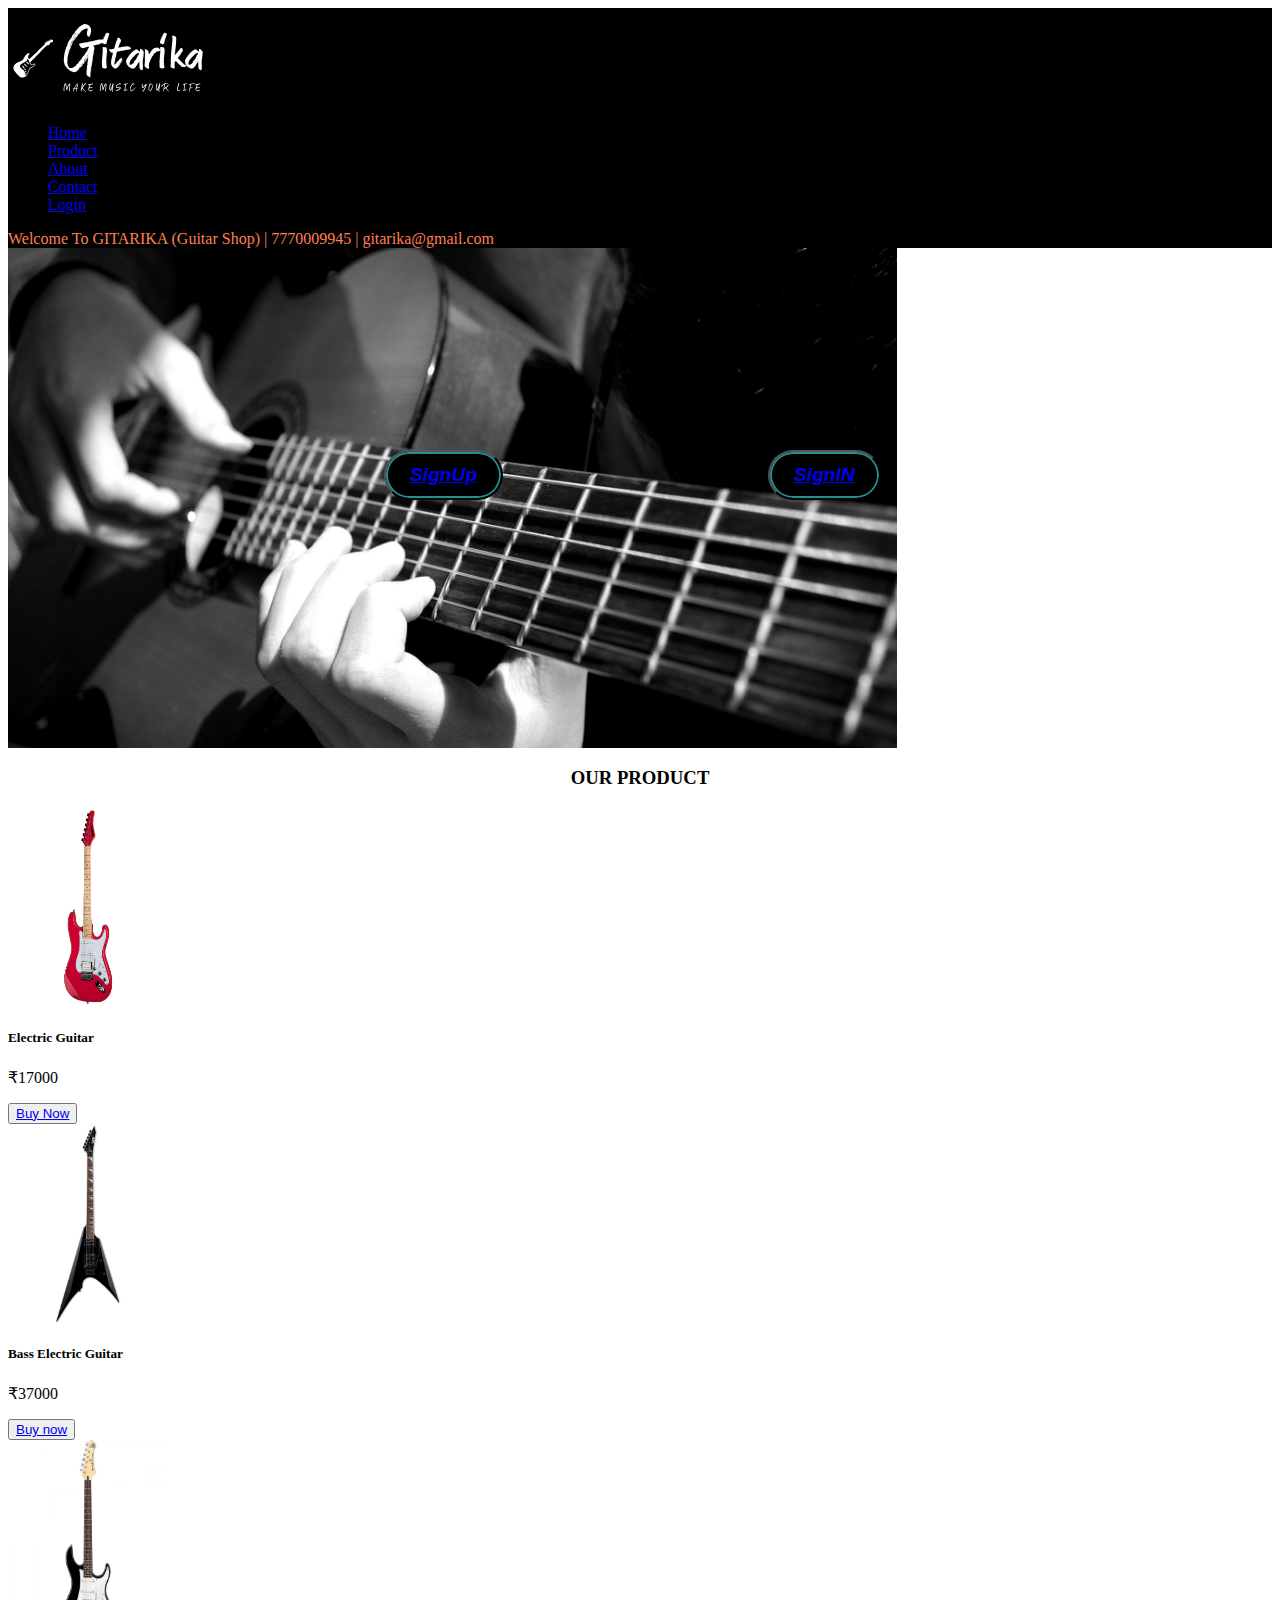
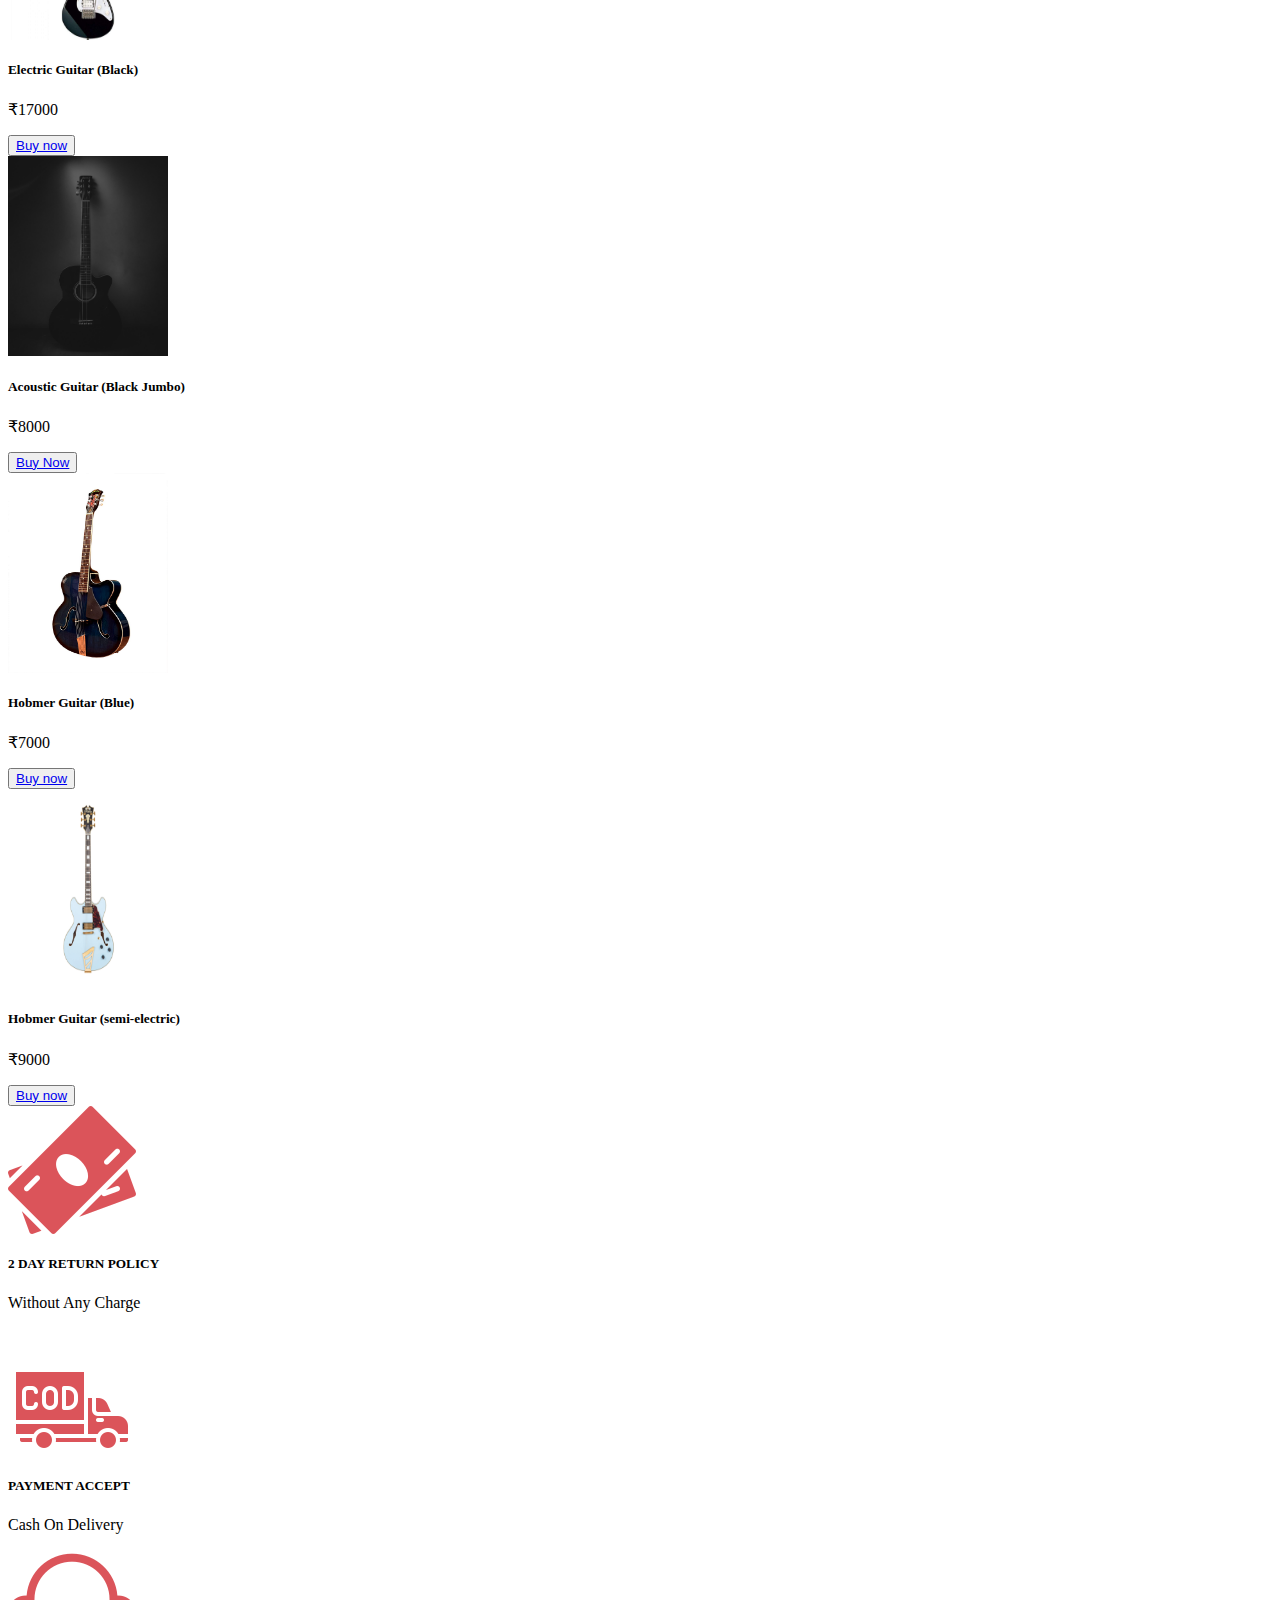
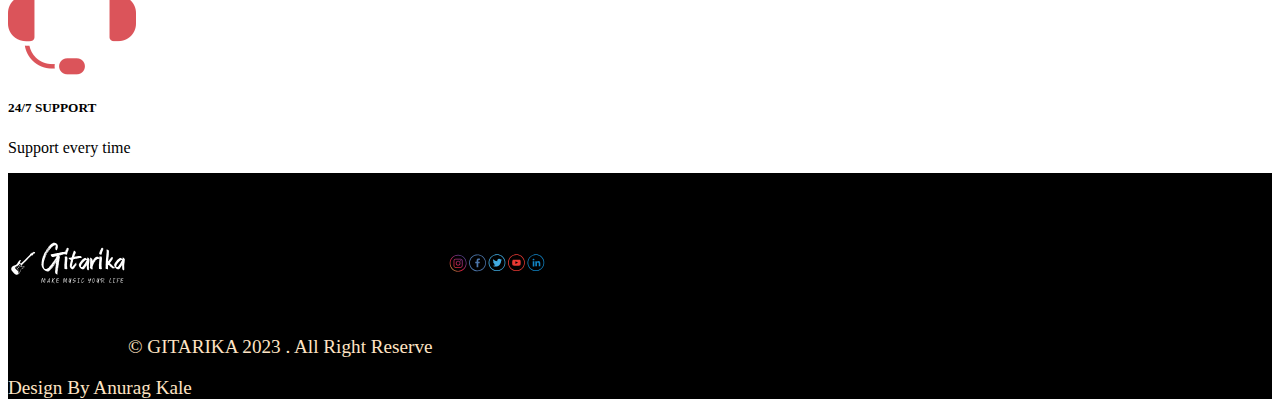
<file: index.html>
<html lang="en">
<head>
    <meta charset="UTF-8">
    <meta http-equiv="X-UA-Compatible" content="IE=edge">
    <meta name="viewport" content="width=device-width, initial-scale=1.0">
  <link rel="stylesheet" href="style.css">
    <link rel="stylesheet"  href="https://cdn.jsdelivr.net/npm/bootstrap@4.6.2/dist/css/bootstrap.min.css" integrity="sha384-xOolHFLEh07PJGoPkLv1IbcEPTNtaed2xpHsD9ESMhqIYd0nLMwNLD69Npy4HI+N" crossorigin="anonymous">
    <title>Gitarika</title>
</head>
<body>
    <header>
<!-- LOGO         -->
    <nav class="navbar navbar-expand-lg ">
        <a class="navbar-brand" href="index.html" >
        <img src="resource/White logo - no background.svg" alt="logo" class="d-inline-block align-top" width="200" height="100" >
</a>

<!-- MAIN nav -->
<ul class="navbar navbar-nav ml-auto">
    <li class="nav-item">
        <a href="index.html" class="nav-link">Home</a>
    </li>
    <li class="nav-item">
        <a href="product.html"  class="nav-link">Product</a>
    </li>
    <li class="nav-item">
        <a href="About.html" class="nav-link">About</a>
    </li>
<li class="nav-item">
        <a href="contact.html" class="nav-link">Contact</a>
    </li>



    <li class="nav-item">
        <a href="login.html" class="nav-link">Login</a>
    </li>
</ul>

    </nav>
    <span class="flicker">
        Welcome To GITARIKA (Guitar Shop) ​| 7770009945 | gitarika@gmail.com
    </span>    
</header>
    
    
    <!-- image slider block -->
    <div id="carouselExampleFade" class="carousel slide carousel-fade" data-ride="carousel">
        <div class="carousel-inner">
          <div class="carousel-item active">
            <img src="resource/g2.jpg" class="d-block w-100" height="500" alt="...">
            <button  type="button" class="btn1"><a href="register.html">SignUp</a></button>
            <button  type="button" class="btn2"><a href="login">SignIN</a></button>
          </div>
        </div>
      </div>
      
      <h3>OUR PRODUCT</h3>
      <!-- card -->
      <div class="container">
      <div class="row row-cols-1 row-cols-md-3">
        <div class="col mb-4">
          <div class="card h-100">
            <img src="resource/electric1.jpg" class="card-img-top rounded-lg " alt="..." height="200" width="160">
            <div class="card-body">
              <h5 class="card-title">Electric Guitar</h5>
              <p class="card-text">&#8377;17000</p>
              <button class="btn btn-light"> <a href="product.html">Buy Now</a></button>
            </div>
          </div>
        </div>
        <div class="col mb-4">
          <div class="card h-100">
            <img src="resource/electric2.jpg" class="card-img-top" alt="..." height="200" width="160">
            <div class="card-body">
              <h5 class="card-title">Bass Electric Guitar</h5>
              <p class="card-text">&#8377;37000</p>
              <button class="btn btn-light"><a href="product.html">Buy now</a></button>
            </div>
          </div>
        </div>
        <div class="col mb-4">
          <div class="card h-100">
            <img src="resource/electric3.jpg" class="card-img-top" alt="..." height="200" width="160">
            <div class="card-body">
              <h5 class="card-title">Electric Guitar (Black)</h5>
              <p class="card-text">&#8377;17000</p>
              <button class="btn btn-light"><a href="product.html">Buy now</a></button>
            </div>
          </div>
        </div>
        
        <div class="col mb-4">
            <div class="card h-100">
              <img src="resource/g1.jpeg" class="card-img-top rounded-lg " alt="..." height="200" width="160">
              <div class="card-body">
                <h5 class="card-title">Acoustic Guitar (Black Jumbo)</h5>
                <p class="card-text">&#8377;8000</p>
                <button class="btn btn-light"> <a href="product.html">Buy Now</a></button>
              </div>
            </div>
          </div>
          <div class="col mb-4">
            <div class="card h-100">
              <img src="resource/Thinag.jpg" class="card-img-top" alt="..." height="200" width="160">
              <div class="card-body">
                <h5 class="card-title">Hobmer Guitar (Blue)</h5>
                <p class="card-text">&#8377;7000</p>
                <button class="btn btn-light"><a href="product.html">Buy now</a></button>
              </div>
            </div>
          </div>
          <div class="col mb-4">
            <div class="card h-100">
              <img src="resource/semielectric1.webp" class="card-img-top" alt="..." height="200" width="160">
              <div class="card-body">
                <h5 class="card-title">Hobmer Guitar (semi-electric)</h5>
                <p class="card-text">&#8377;9000</p>
                <button class="btn btn-light"><a href="product.html">Buy now</a></button>
              </div>
            </div>
          </div>
      </div>
      </div>
      
          
            <div class="card-group w-100  ">
            <div class="card p-4 h-25">
              <img src="resource/cash (1).png" class="card-img-top rounded mx-auto d-block rounded-circle w-25 h-25" alt="..." >
              <div class="card-body">
                <h5 class="card-title text-center">2 DAY RETURN POLICY</h5>
                <p class="card-text text-center">Without Any Charge</p>
            </div>   
              
            </div>
            <div class="card ms-2 p-4 h-25">
              <img src="resource/cod.png" class="card-img-top rounded mx-auto d-block rounded-circle w-25 h-25" alt="...">
              <div class="card-body">
                <h5 class="card-title text-center">PAYMENT ACCEPT</h5>
                <p class="card-text text-center">Cash On Delivery</p>
              </div>
            </div>
            <div class="card p-4 h-25">
              <img src="resource/customer sopport.png" class="card-img-top  rounded mx-auto d-block rounded-circle w-25 h-25" alt="..." >
              <div class="card-body">
                <h5 class="card-title text-center">24/7 SUPPORT</h5>
                <p class="card-text text-center">Support every time</p>
                
              </div>
            </div>
          </div>
        </div>


      </div>
    </div>
    <footer>
      <div class="footer">
        <div class="footer-p"><img src="resource/White logo - no background.svg" class="footer-img" alt=""><span >&#169; GITARIKA 2023 . All Right Reserve</span>
         <a href="index.html"> <img src="resource/Social Media.svg" class="social-logo float-right" alt="">
         </a><p>Design By Anurag Kale</p></div>
        


      </div>

    </footer>
</body>
</html>
</file>
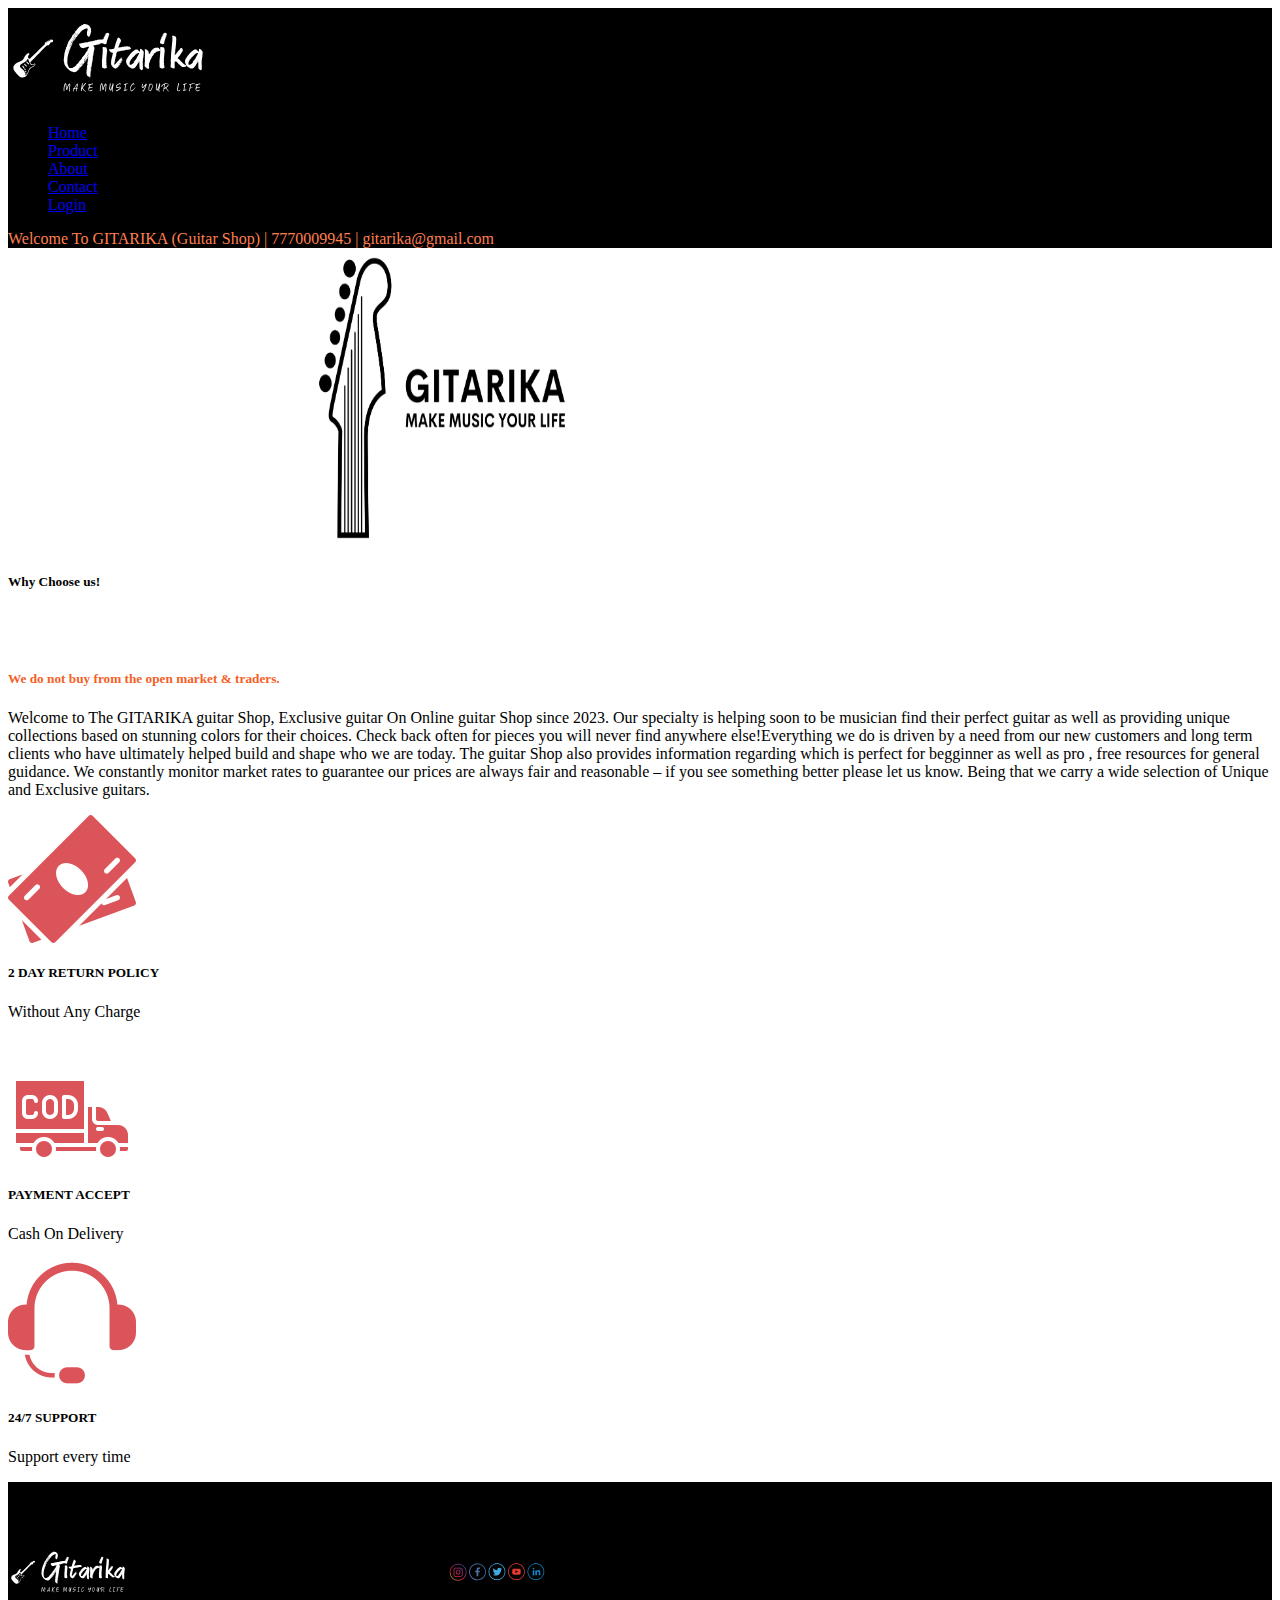
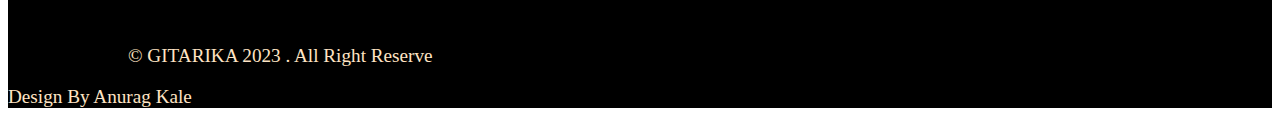
<file: About.html>
<html lang="en">
<head>
    <meta charset="UTF-8">
    <meta http-equiv="X-UA-Compatible" content="IE=edge">
    <meta name="viewport" content="width=device-width, initial-scale=1.0">
    <link rel="stylesheet"  href="https://cdn.jsdelivr.net/npm/bootstrap@4.6.2/dist/css/bootstrap.min.css" integrity="sha384-xOolHFLEh07PJGoPkLv1IbcEPTNtaed2xpHsD9ESMhqIYd0nLMwNLD69Npy4HI+N" crossorigin="anonymous">
    <link rel="stylesheet" href="style.css">
    <link rel="stylesheet" href="aboutcss.css">
    <title>About Us</title>
</head>
<body>
    <header>
        <!-- LOGO         -->
            <nav class="navbar navbar-expand-lg ">
                <a class="navbar-brand" href="index.html" >
                <img src="resource/White logo - no background.svg" alt="logo" class="d-inline-block align-top" width="200" height="100" >
        </a>
        
        <!-- MAIN nav -->
        <ul class="navbar navbar-nav ml-auto">
            <li class="nav-item">
                <a href="index.html" class="nav-link">Home</a>
            </li>
            <li class="nav-item">
                <a href="index.htm"  class="nav-link">Product</a>
            </li>
            <li class="nav-item">
                <a href="About.html" class="nav-link">About</a>
            </li>
        <li class="nav-item">
                <a href="contact.html" class="nav-link">Contact</a>
            </li>
        
        
        
            <li class="nav-item">
                <a href="login.html" class="nav-link">Login</a>
            </li>
        </ul>
        
            </nav>
            <span class="flicker">
                Welcome To GITARIKA (Guitar Shop) ​| 7770009945 | gitarika@gmail.com
            </span>    
        </header>
        <div class="container">
            <div class="media">
                <video src=""></video>
                <img src="resource/Black logo - no background.png " class="align-self-center mr-3" height="300" width="260" alt="...">
                <div class="media-body">
                  <h5 class="mt-0"><strong> Why Choose us! </strong>
                    </h5><br><br>
                    <h5 class="desc font-italic">We do not buy from the open market & traders.</h5>
                  <p class="font-weight-bold">Welcome to The GITARIKA guitar Shop, Exclusive guitar On Online guitar Shop since 2023. Our specialty is helping soon to be musician find their perfect guitar as well as providing unique collections based on stunning colors for their choices. Check back often for pieces you will never find anywhere else!Everything we do is driven by a need from our new customers and long term clients who have ultimately helped build and shape who we are today. The guitar Shop also provides information regarding which is perfect for begginner as well as pro , free resources for general guidance. We constantly monitor market rates to guarantee our prices are always fair and reasonable – if you see something better please let us know. Being that we carry a wide selection of Unique and Exclusive guitars.</p>
                 
                </div>
              </div>

        </div>

        <div class="card-group w-100  ">
            <div class="card p-4 h-25">
              <img src="resource/cash (1).png" class="card-img-top rounded mx-auto d-block rounded-circle w-25 h-25" alt="..." >
              <div class="card-body">
                <h5 class="card-title text-center">2 DAY RETURN POLICY</h5>
                <p class="card-text text-center">Without Any Charge</p>
            </div>   
              
            </div>
            <div class="card ms-2 p-4 h-25">
              <img src="resource/cod.png" class="card-img-top rounded mx-auto d-block rounded-circle w-25 h-25" alt="...">
              <div class="card-body">
                <h5 class="card-title text-center">PAYMENT ACCEPT</h5>
                <p class="card-text text-center">Cash On Delivery</p>
              </div>
            </div>
            <div class="card p-4 h-25">
              <img src="resource/customer sopport.png" class="card-img-top  rounded mx-auto d-block rounded-circle w-25 h-25" alt="..." >
              <div class="card-body">
                <h5 class="card-title text-center">24/7 SUPPORT</h5>
                <p class="card-text text-center">Support every time</p>
                
              </div>
            </div>
          </div>
        </div>


      </div>
    </div>
    <footer>
      <div class="footer">
        <div class="footer-p"><img src="resource/White logo - no background.svg" class="footer-img" alt=""><span >&#169; GITARIKA 2023 . All Right Reserve</span>
         <a href="index.html"> <img src="resource/Social Media.svg" class="social-logo float-right" alt="">
         </a><p>Design By Anurag Kale</p></div>
        


      </div>

    </footer>
</body>
</html>
</file>
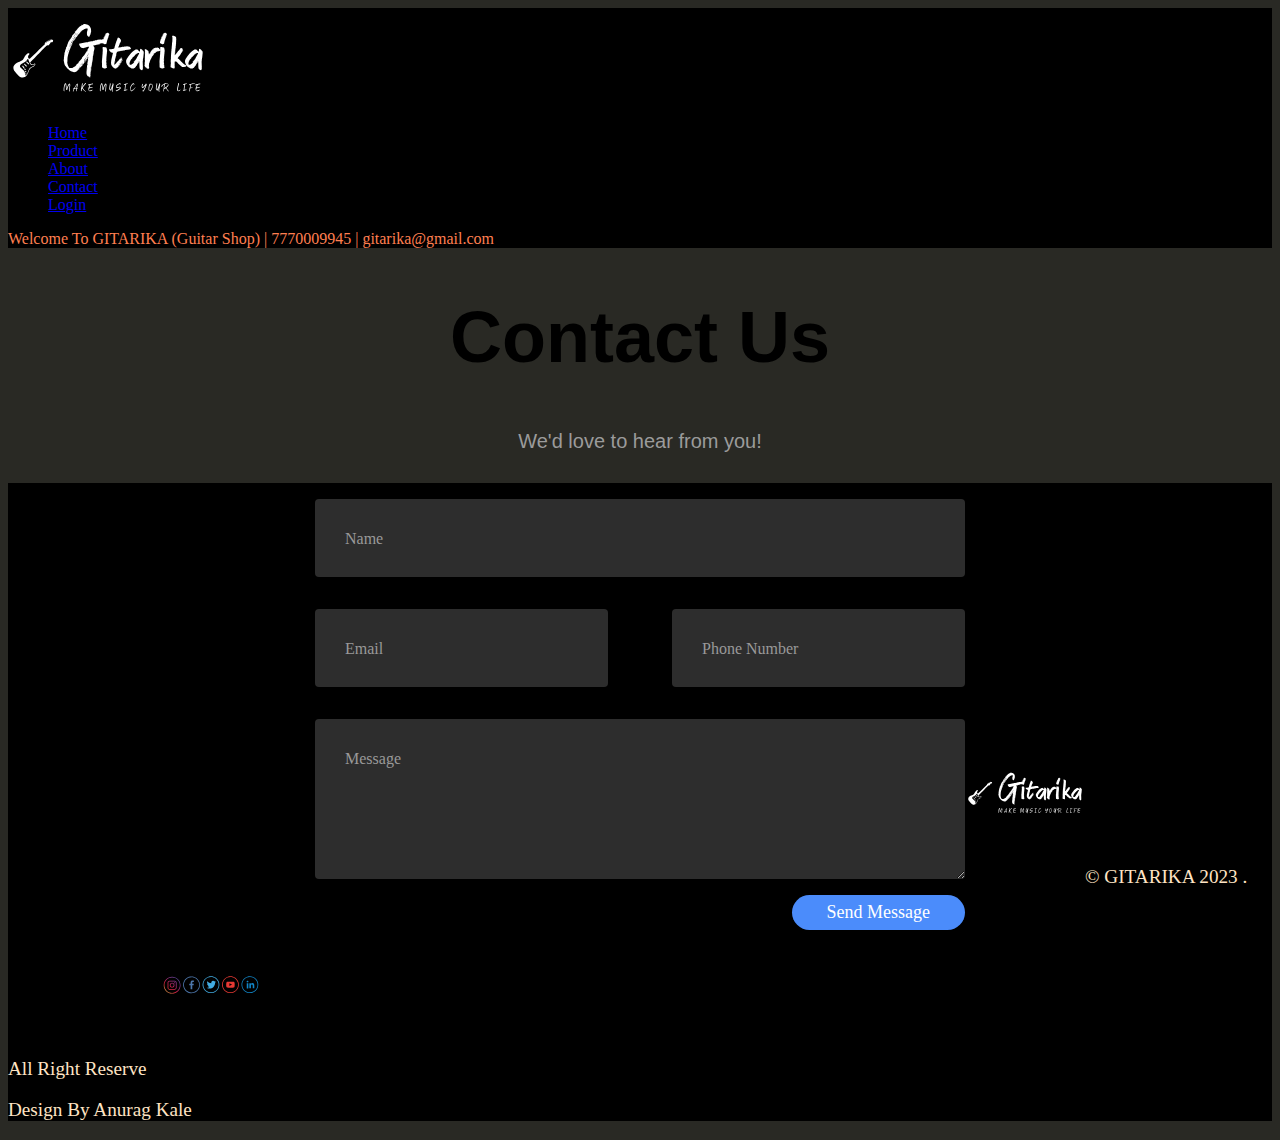
<file: contact.html>
<html lang="en">
<head>
    <meta charset="UTF-8">
    <meta http-equiv="X-UA-Compatible" content="IE=edge">
    <meta name="viewport" content="width=device-width, initial-scale=1.0">
    <link rel="stylesheet" href="contact.css">
    <link rel="stylesheet" href="style.css">
    <link rel="stylesheet"  href="https://cdn.jsdelivr.net/npm/bootstrap@4.6.2/dist/css/bootstrap.min.css" integrity="sha384-xOolHFLEh07PJGoPkLv1IbcEPTNtaed2xpHsD9ESMhqIYd0nLMwNLD69Npy4HI+N" crossorigin="anonymous">
    <title>Contact Us</title>
</head>
<body>
    <header>
        <!-- LOGO         -->
            <nav class="navbar navbar-expand-lg ">
                <a class="navbar-brand" href="index.html" >
                <img src="resource/White logo - no background.svg" alt="logo" class="d-inline-block align-top" width="200" height="100" >
        </a>
        
        <!-- MAIN nav -->
<ul class="navbar navbar-nav ml-auto">
    <li class="nav-item">
        <a href="index.html" class="nav-link">Home</a>
    </li>
    <li class="nav-item">
        <a href="product.html"  class="nav-link">Product</a>
    </li>
    <li class="nav-item">
        <a href="About.html" class="nav-link">About</a>
    </li>
<li class="nav-item">
        <a href="contact.html" class="nav-link">Contact</a>
    </li>



    <li class="nav-item">
        <a href="login.html" class="nav-link">Login</a>
    </li>
</ul>

    </nav>
    <span class="flicker">
        Welcome To GITARIKA (Guitar Shop) ​| 7770009945 | gitarika@gmail.com
    </span>    
</header>


    <div class="container">
      <div>

      </div>
        <div>
        <div class="row">
                <h1>Contact Us</h1>
        </div>
        <div class="row">
                <h4 style="text-align:center">We'd love to hear from you!</h4>
        </div>
        <div class="row input-container">
                <div class="col-xs-12">
                    <div class="styled-input wide">
                        <input type="text" required />
                        <label>Name</label> 
                    </div>
                </div>
                <div class="col-md-6 col-sm-12">
                    <div class="styled-input">
                        <input type="text" required />
                        <label>Email</label> 
                    </div>
                </div>
                <div class="col-md-6 col-sm-12">
                    <div class="styled-input" style="float:right;">
                        <input type="text" required />
                        <label>Phone Number</label> 
                    </div>
                </div>
                <div class="col-xs-12">
                    <div class="styled-input wide">
                        <textarea required></textarea>
                        <label>Message</label>
                    </div>
                </div>
                <div class="col-xs-12">
                    <div class="btn-lrg submit-btn">Send Message</div>
                </div>
        </div>
    </div>
</div>
    <footer>
        <div class="footer">
          <div class="footer-p"><img src="resource/White logo - no background.svg" class="footer-img" alt=""><span >&#169; GITARIKA 2023 . All Right Reserve</span>
           <a href="index.html"> <img src="resource/Social Media.svg" class="social-logo float-right" alt="">
           </a><p>Design By Anurag Kale</p></div>
          
  
  
        </div>
  
      </footer>
</body>
</html>
</file>
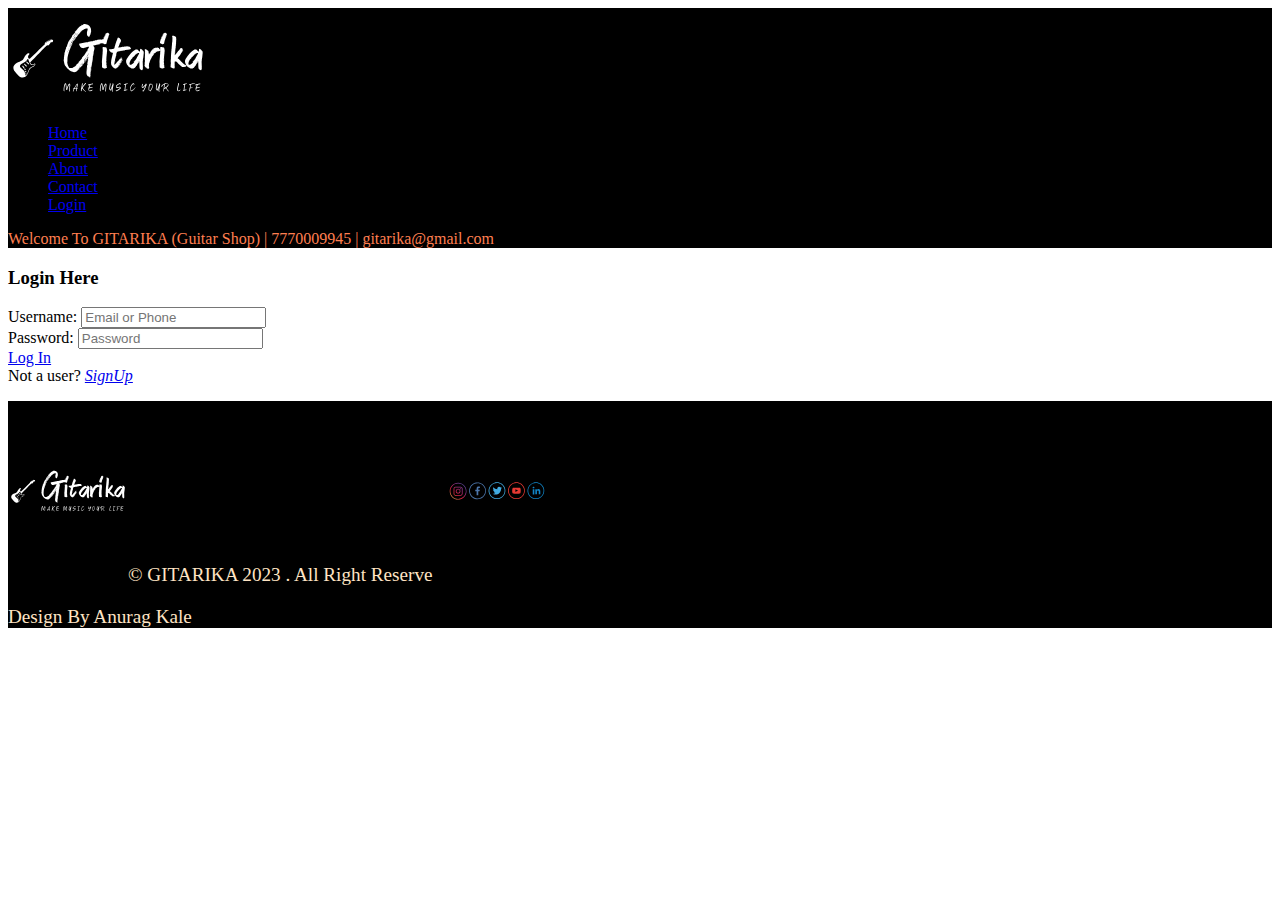
<file: login.html>
<html lang="en">
<head>
    <meta charset="UTF-8">
    <meta http-equiv="X-UA-Compatible" content="IE=edge">
    <meta name="viewport" content="width=device-width, initial-scale=1.0">
    
    <link rel="stylesheet"  href="https://cdn.jsdelivr.net/npm/bootstrap@4.6.2/dist/css/bootstrap.min.css" integrity="sha384-xOolHFLEh07PJGoPkLv1IbcEPTNtaed2xpHsD9ESMhqIYd0nLMwNLD69Npy4HI+N" crossorigin="anonymous">
    <link rel="stylesheet" href="login.css">
    <title>GITARIKA</title>
</head>
<body>
    <header>
        <!-- LOGO         -->
            <nav class="navbar navbar-expand-lg ">
                <a class="navbar-brand" href="index.html" >
                <img src="resource/White logo - no background.svg" alt="logo" class="d-inline-block align-top" width="200" height="100" >
        </a>
        
        <!-- MAIN nav -->
        <ul class="navbar navbar-nav ml-auto">
            <li class="nav-item">
                <a href="index.html" class="nav-link">Home</a>
            </li>
            <li class="nav-item">
                <a href="product.html"  class="nav-link">Product</a>
            </li>
            <li class="nav-item">
                <a href="About.html" class="nav-link">About</a>
            </li>
        <li class="nav-item">
                <a href="contact.html" class="nav-link">Contact</a>
            </li>
        
        
        
            <li class="nav-item">
                <a href="login.html" class="nav-link">Login</a>
            </li>
        </ul>
        
         
        </nav>  
         
        <span class="flicker">
            Welcome To GITARIKA (Guitar Shop) ​| 7770009945 | gitarika@gmail.com
        </span>  
        </header>
<!-- header end -->
<!-- login form -->

<div class="container ">
    <form class="text-center">
    <h3 class="p-2 mb-4">Login Here</h3>

    <label for="username">Username:</label>
    <input type="text" class="p-2 mb-4" placeholder="Email or Phone" id="username">
<br>
    <label for="password">Password:</label>
    <input type="password" class="p-2 mb-4" placeholder="Password" id="password">
    <br>

    <a class="btn btn-primary" href="product.html" role="button">Log In</a>
 <br>
    <span> Not a user? <em><a href="register.html" >SignUp</a></em> 
    </span>
    </div>

<!-- footer start -->
<footer >
    <div class="footer">
      <div class="footer-p"><img src="resource/White logo - no background.svg" class="footer-img " alt=""><span >&#169; GITARIKA 2023 . All Right Reserve</span>
       <a href="index.html"> <img src="resource/Social Media.svg" class="social-logo float-right " alt="">
       </a><p>Design By Anurag Kale</p></div>
      


    </div>

  </footer>
  <!-- footer end -->




</body>
</html>
</file>
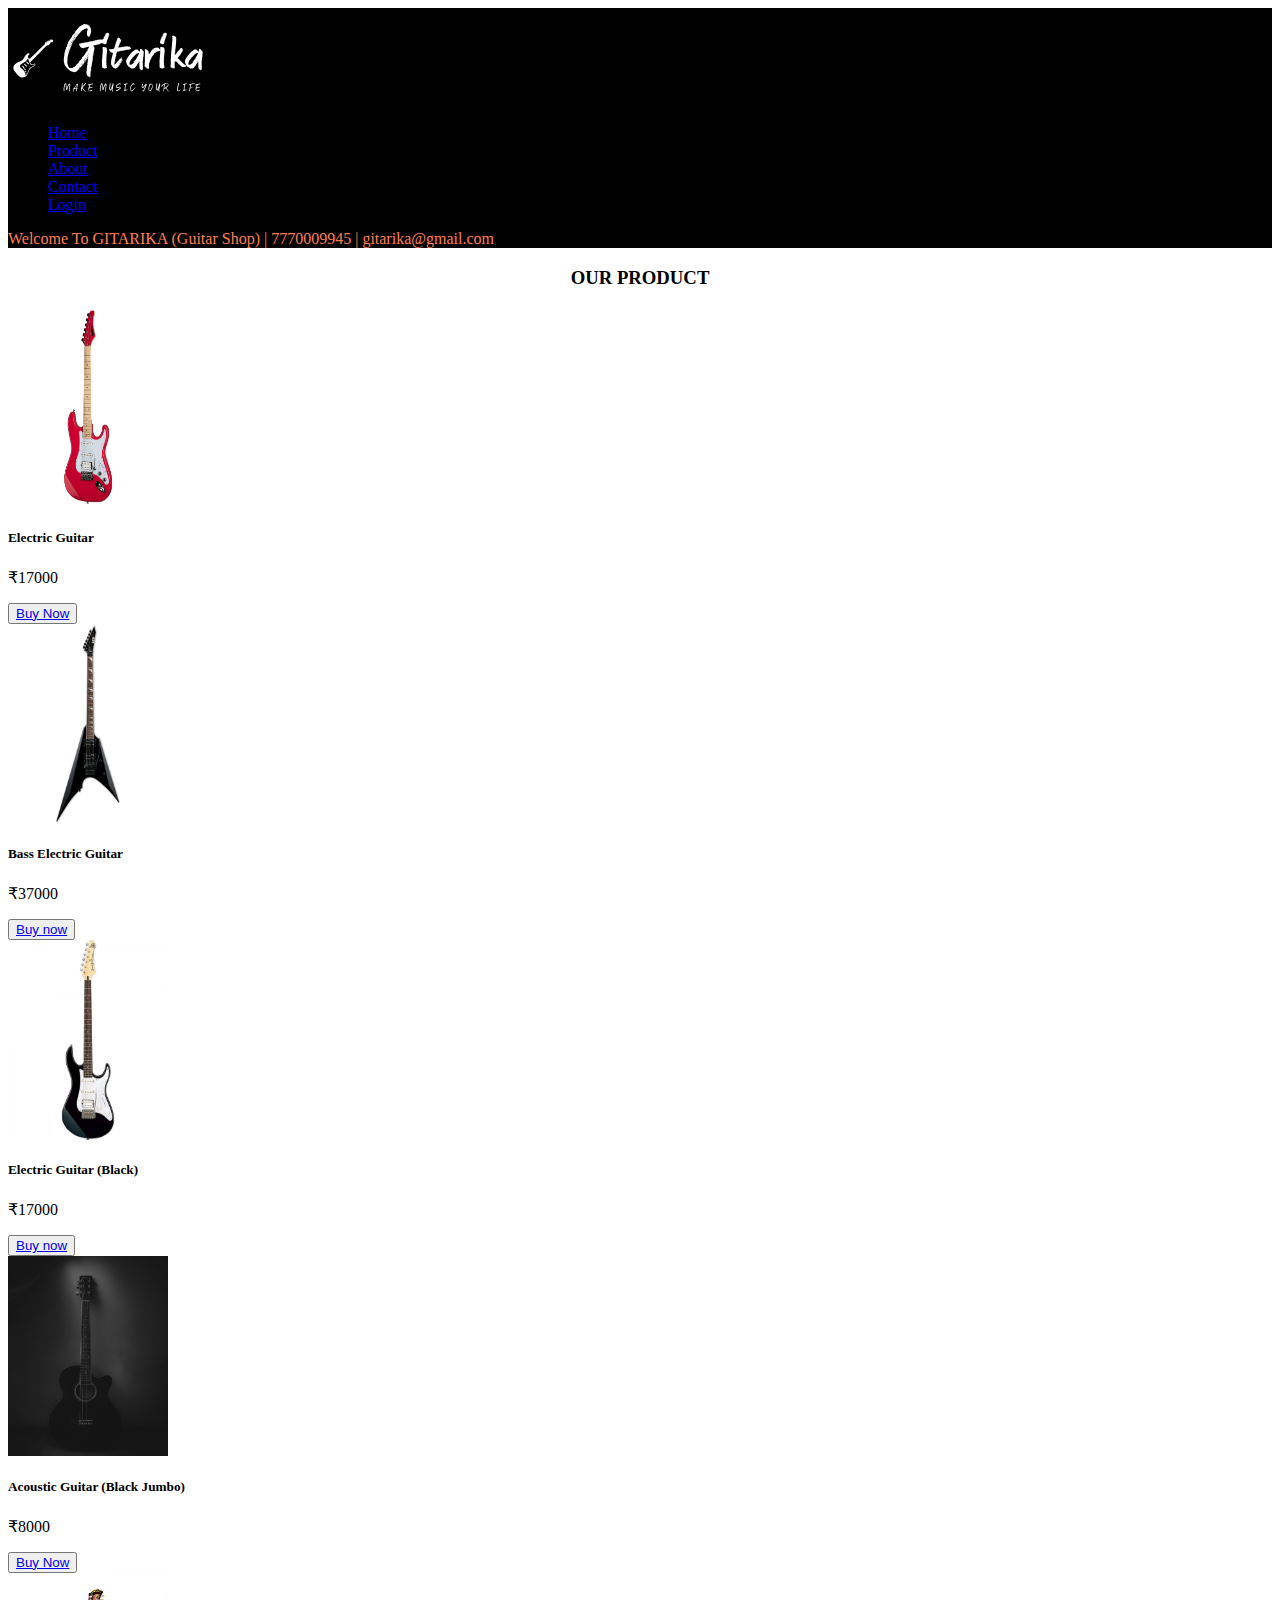
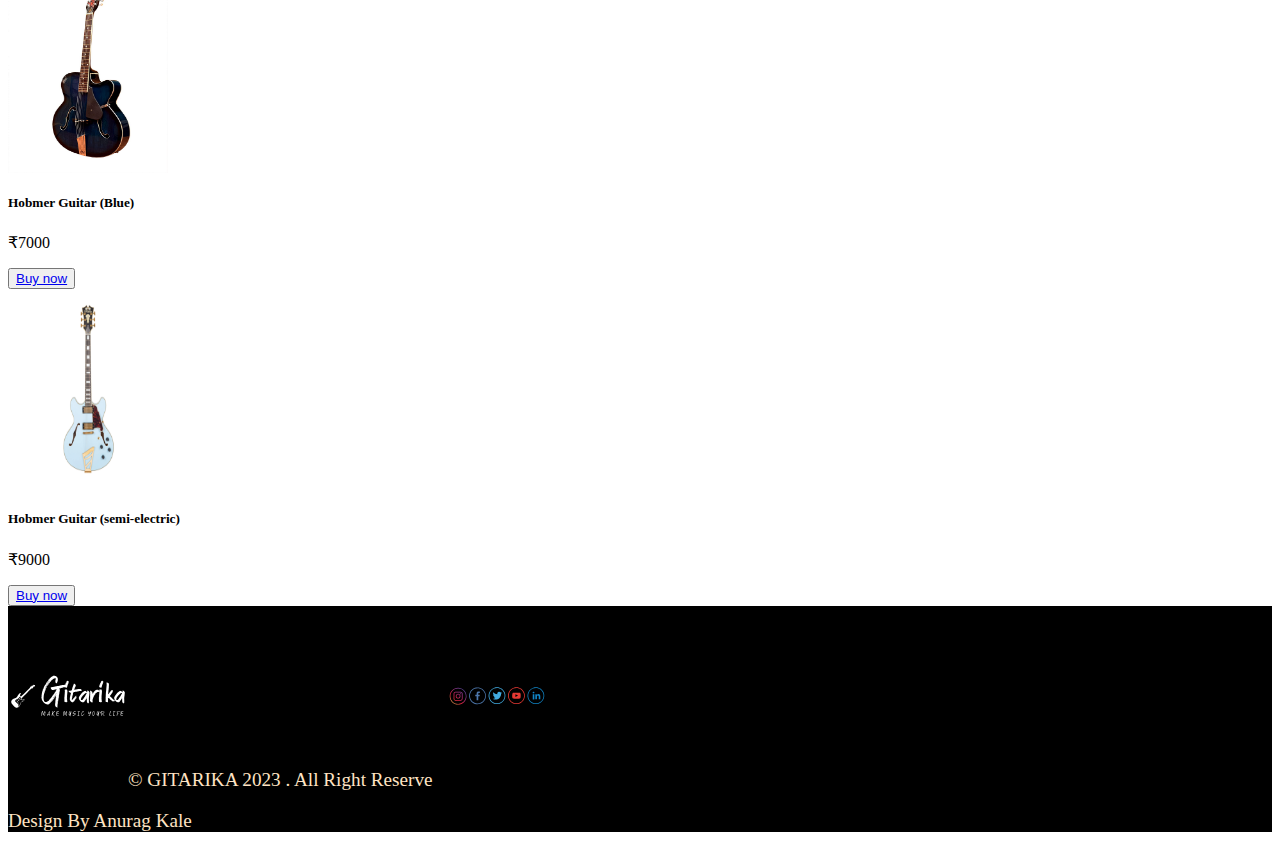
<file: product.html>
<html lang="en">
<head>
    <meta charset="UTF-8">
    <meta http-equiv="X-UA-Compatible" content="IE=edge">
    <meta name="viewport" content="width=device-width, initial-scale=1.0">
    <title>Product</title>
    <link rel="stylesheet" href="style.css">
    <link rel="stylesheet"  href="https://cdn.jsdelivr.net/npm/bootstrap@4.6.2/dist/css/bootstrap.min.css" integrity="sha384-xOolHFLEh07PJGoPkLv1IbcEPTNtaed2xpHsD9ESMhqIYd0nLMwNLD69Npy4HI+N" crossorigin="anonymous">
</head>
<body>
    <header>
        <!-- LOGO         -->
            <nav class="navbar navbar-expand-lg ">
                <a class="navbar-brand" href="index.html" >
                <img src="resource/White logo - no background.svg" alt="logo" class="d-inline-block align-top" width="200" height="100" >
        </a>
        
        <!-- MAIN nav -->
        <ul class="navbar navbar-nav ml-auto">
            <li class="nav-item">
                <a href="index.html" class="nav-link">Home</a>
            </li>
            <li class="nav-item">
                <a href="index.htm"  class="nav-link">Product</a>
            </li>
            <li class="nav-item">
                <a href="About.html" class="nav-link">About</a>
            </li>
        <li class="nav-item">
                <a href="contact.html" class="nav-link">Contact</a>
            </li>
        
        
        
            <li class="nav-item">
                <a href="index.html" class="nav-link">Login</a>
            </li>
        </ul>
        
            </nav>
            <span class="flicker">
                Welcome To GITARIKA (Guitar Shop) ​| 7770009945 | gitarika@gmail.com
            </span>    
        </header>


        <h3>OUR PRODUCT</h3>
      <!-- card -->
      <div class="container">
      <div class="row row-cols-1 row-cols-md-3">
        <div class="col mb-4">
          <div class="card h-100">
            <img src="resource/electric1.jpg" class="card-img-top rounded-lg " alt="..." height="200" width="160">
            <div class="card-body">
              <h5 class="card-title">Electric Guitar</h5>
              <p class="card-text">&#8377;17000</p>
              <button class="btn btn-light"> <a href="product.html">Buy Now</a></button>
            </div>
          </div>
        </div>
        <div class="col mb-4">
          <div class="card h-100">
            <img src="resource/electric2.jpg" class="card-img-top" alt="..." height="200" width="160">
            <div class="card-body">
              <h5 class="card-title">Bass Electric Guitar</h5>
              <p class="card-text">&#8377;37000</p>
              <button class="btn btn-light"><a href="product.html">Buy now</a></button>
            </div>
          </div>
        </div>
        <div class="col mb-4">
          <div class="card h-100">
            <img src="resource/electric3.jpg" class="card-img-top" alt="..." height="200" width="160">
            <div class="card-body">
              <h5 class="card-title">Electric Guitar (Black)</h5>
              <p class="card-text">&#8377;17000</p>
              <button class="btn btn-light"><a href="product.html">Buy now</a></button>
            </div>
          </div>
        </div>
        
        <div class="col mb-4">
            <div class="card h-100">
              <img src="resource/g1.jpeg" class="card-img-top rounded-lg " alt="..." height="200" width="160">
              <div class="card-body">
                <h5 class="card-title">Acoustic Guitar (Black Jumbo)</h5>
                <p class="card-text">&#8377;8000</p>
                <button class="btn btn-light"> <a href="product.html">Buy Now</a></button>
              </div>
            </div>
          </div>
          <div class="col mb-4">
            <div class="card h-100">
              <img src="resource/Thinag.jpg" class="card-img-top" alt="..." height="200" width="160">
              <div class="card-body">
                <h5 class="card-title">Hobmer Guitar (Blue)</h5>
                <p class="card-text">&#8377;7000</p>
                <button class="btn btn-light"><a href="product.html">Buy now</a></button>
              </div>
            </div>
          </div>
          <div class="col mb-4">
            <div class="card h-100">
              <img src="resource/semielectric1.webp" class="card-img-top" alt="..." height="200" width="160">
              <div class="card-body">
                <h5 class="card-title">Hobmer Guitar (semi-electric)</h5>
                <p class="card-text">&#8377;9000</p>
                <button class="btn btn-light"><a href="product.html">Buy now</a></button>
              </div>
            </div>
          </div>
      </div>
      </div>


      <footer>
        <div class="footer">
          <div class="footer-p"><img src="resource/White logo - no background.svg" class="footer-img" alt=""><span >&#169; GITARIKA 2023 . All Right Reserve</span>
           <a href="index.html"> <img src="resource/Social Media.svg" class="social-logo float-right" alt="">
           </a><p>Design By Anurag Kale</p></div>
          
  
  
        </div>
  
      </footer>
</body>
</html>
</file>
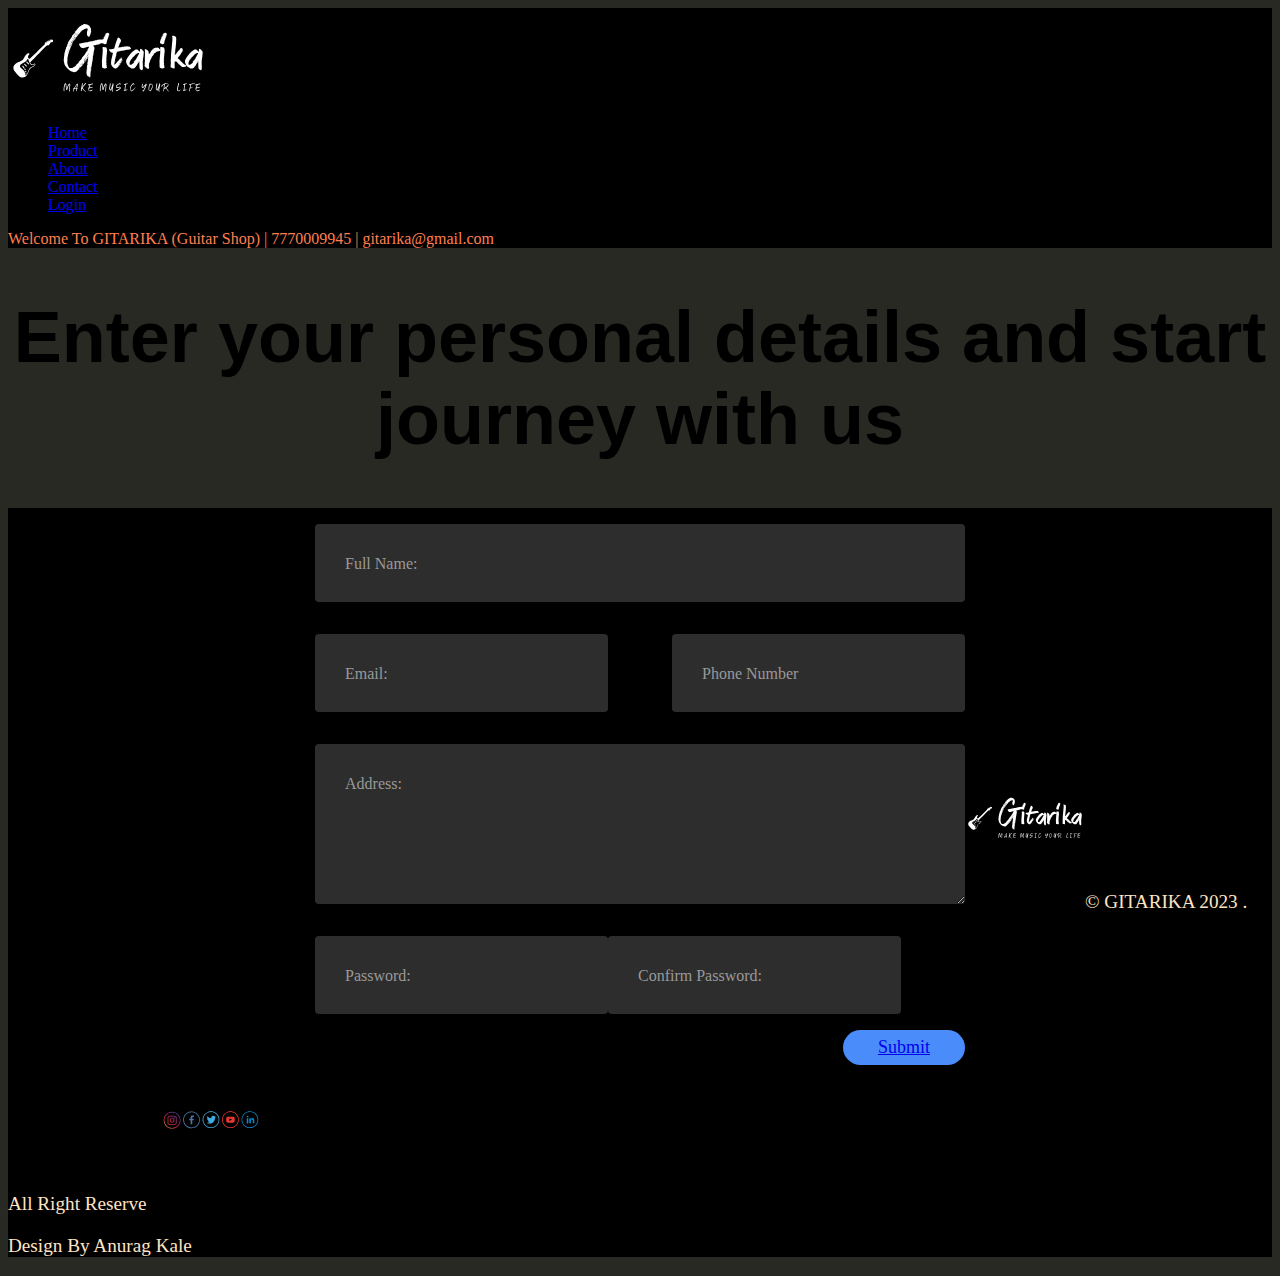
<file: register.html>
<html lang="en">
<head>
    <meta charset="UTF-8">
    <meta http-equiv="X-UA-Compatible" content="IE=edge">
    <meta name="viewport" content="width=device-width, initial-scale=1.0">
    <link rel="stylesheet" href="contact.css">
    <link rel="stylesheet" href="style.css">
    <link rel="stylesheet"  href="https://cdn.jsdelivr.net/npm/bootstrap@4.6.2/dist/css/bootstrap.min.css" integrity="sha384-xOolHFLEh07PJGoPkLv1IbcEPTNtaed2xpHsD9ESMhqIYd0nLMwNLD69Npy4HI+N" crossorigin="anonymous">
    <title>Contact Us</title>
</head>
<body>
    <header>
        <!-- LOGO         -->
            <nav class="navbar navbar-expand-lg ">
                <a class="navbar-brand" href="index.html" >
                <img src="resource/White logo - no background.svg" alt="logo" class="d-inline-block align-top" width="200" height="100" >
        </a>
        
        <!-- MAIN nav -->
<ul class="navbar navbar-nav ml-auto">
    <li class="nav-item">
        <a href="index.html" class="nav-link">Home</a>
    </li>
    <li class="nav-item">
        <a href="product.html"  class="nav-link">Product</a>
    </li>
    <li class="nav-item">
        <a href="About.html" class="nav-link">About</a>
    </li>
<li class="nav-item">
        <a href="contact.html" class="nav-link">Contact</a>
    </li>



    <li class="nav-item">
        <a href="login.html" class="nav-link">Login</a>
    </li>
</ul>

    </nav>
    <span class="flicker">
        Welcome To GITARIKA (Guitar Shop) ​| 7770009945 | gitarika@gmail.com
    </span>    
</header>


    
      <div class="container">
        
        <div class="row">
                <h1>Enter your personal details and start journey with us</h1>
        </div>
        <div class="row">
                <h4 style="text-align:center"></h4>
        </div>
        <div class="row input-container">
                <div class="col-xs-12">
                    <div class="styled-input wide">
                        <input type="text" required />
                        <label> Full Name:</label> 
                    </div>
                </div>
                <div class="col-md-6 col-sm-12">
                    <div class="styled-input">
                        <input type="text" required />
                        <label>Email:</label> 
                    </div>
                </div>
                <div class="col-md-6 col-sm-12">
                    <div class="styled-input" style="float:right;">
                        <input type="text" required />
                        <label>Phone Number</label> 
                    </div>
                </div>
                <div class="col-xs-12">
                    <div class="styled-input wide">
                        <textarea required></textarea>
                        <label>Address:</label>
                    </div>
                </div>
                <div class="col-md-6 col-sm-12">
                    <div class="styled-input">
                        <input type="password" required />
                        <label>Password:</label> 
                    </div>
                </div>
                <div class="col-md-6 col-sm-12">
                    <div class="styled-input">
                        <input type="password" required />
                        <label>Confirm Password:</label> 
                    </div>
                </div>
                <div class="col-xs-12">
                    <div class="btn-lrg submit-btn "><a href="login.html" class="text-decoration-none">Submit</a></div>
                </div>
        </div>
    </div>
    <footer>
        <div class="footer">
          <div class="footer-p"><img src="resource/White logo - no background.svg" class="footer-img" alt=""><span >&#169; GITARIKA 2023 . All Right Reserve</span>
           <a href="index.html"> <img src="resource/Social Media.svg" class="social-logo float-right" alt="">
           </a><p>Design By Anurag Kale</p></div>
          
  
  
        </div>
  
      </footer>
</body>
</html>
</file>
<file: style.css>
header{
    background-color: black;
}
li{
    font-family: cursive;
}
/* for blinking */
.flicker{
    background-color: black;
    font-family: Georgia, 'Times New Roman', Times, serif;
    color: coral;
    margin: 0%;
    padding: 0;
    
}
        .flicker {
            animation-duration:1000ms;
            animation-name:blink;
            animation-iteration-count:infinite;
            animation-direction:alternate;

        }
        @keyframes blink {
            from {
                opacity:1;
                color:darkblue;
            }
            to {
                opacity:2;
                color:aqua;
            }
        }
/* blink part end */
/* for button1 */
.btn1 {
    --c:  #229091; /* the color*/
    
    box-shadow: 0 0 0 .1em inset var(--c); 
    --_g: linear-gradient(var(--c) 0 0) no-repeat;
    background: 
      var(--_g) calc(var(--_p,0%) - 100%) 0%,
      var(--_g) calc(200% - var(--_p,0%)) 0%,
      var(--_g) calc(var(--_p,0%) - 100%) 100%,
      var(--_g) calc(200% - var(--_p,0%)) 100%;
    background-size: 50.5% calc(var(--_p,0%)/2 + .5%);
    outline-offset: .1em;
    transition: background-size .4s, background-position 0s .4s;
    position: absolute;
        top: 50%;
        left: 30%;
        border-radius: 35px;
        font-size: larger;
        padding: 12px 24px;
        font-style: italic;
        font-weight: bolder;
        color: beige;
        background-color: black;
  }
  .btn1:hover {
    --_p: 100%;
    transition: background-position .4s, background-size 0s;
  }
  .btn1:active {
    box-shadow: 0 0 9e9q inset #0009; 
    background-color: black;
    color: #fff;
  }

  .btn2 {
    --c:  #229091; /* the color*/
    
    box-shadow: 0 0 0 .1em inset var(--c); 
    --_g: linear-gradient(var(--c) 0 0) no-repeat;
    background: 
      var(--_g) calc(var(--_p,0%) - 100%) 0%,
      var(--_g) calc(200% - var(--_p,0%)) 0%,
      var(--_g) calc(var(--_p,0%) - 100%) 100%,
      var(--_g) calc(200% - var(--_p,0%)) 100%;
    background-size: 50.5% calc(var(--_p,0%)/2 + .5%);
    outline-offset: .1em;
    transition: background-size .4s, background-position 0s .4s;
    position: absolute;
        top: 50%;
        left: 60%;
        border-radius: 35px;
        font-size: larger;
        padding: 12px 24px;
        font-style: italic;
        font-weight: bolder;
        color: beige;
        background-color: black;
  }
  .btn2:hover {
    --_p: 100%;
    transition: background-position .4s, background-size 0s;
  }
  .btn2:active {
    box-shadow: 0 0 9e9q inset #0009; 
    background-color: black;
    color: #fff;
  }
  /* button end over image */
h3{
    text-align: center;
    font-family:cursive;
    font-weight:bolder;


}
  /* card start */
.mycrd{
  background-color: #fff;
}
.crd-p{
  font-weight: bold;
  font-size: larger;
  color: rgb(220, 123, 87);
}

.footer{
  background-color: black;
}
.footer-p{
  font-size: larger;
  color: bisque;
}
.footer-img{
  /* top: 95%;
  right: 50%;
   */
  height: 180;
  width: 120;
}
.social-logo{
  background-color:black;
  height: 180;
  width: 120;
  margin:0 ;
  padding: 0;
  margin-top: 0;
  margin-right: 0;
}
</file>
<file: aboutcss.css>
.desc{
    color:rgb(245, 95, 40);
    
}
</file>
<file: contact.css>
body {
    background-color: #292924;
    padding-top: 0;
}

h1 {
    font-family: 'Poppins', sans-serif, 'arial';
    font-weight: 600;
    font-size: 72px;
    color:black;
    text-align: center;
}

h4 {
    font-family: 'Roboto', sans-serif, 'arial';
    font-weight: 400;
    font-size: 20px;
    color: #9b9b9b;
    line-height: 1.5;
}

/* ///// inputs /////*/

input:focus ~ label, textarea:focus ~ label, input:valid ~ label, textarea:valid ~ label {
    font-size: 0.75em;
    color: #999;
    top: -5px;
    -webkit-transition: all 0.225s ease;
    transition: all 0.225s ease;
}

.styled-input {
    float: left;
    width: 293px;
    margin: 1rem 0;
    position: relative;
    border-radius: 4px;
}

@media only screen and (max-width: 768px){
    .styled-input {
        width:100%;
    }
}

.styled-input label {
    color: #999;
    padding: 1.3rem 30px 1rem 30px;
    position: absolute;
    top: 10px;
    left: 0;
    -webkit-transition: all 0.25s ease;
    transition: all 0.25s ease;
    pointer-events: none;
}

.styled-input.wide { 
    width: 650px;
    max-width: 100%;
}

input,
textarea {
    padding: 30px;
    border: 0;
    width: 100%;
    font-size: 1rem;
    background-color: #2d2d2d;
    color: white;
    border-radius: 4px;
}

input:focus,
textarea:focus { outline: 0; }

input:focus ~ span,
textarea:focus ~ span {
    width: 100%;
    -webkit-transition: all 0.075s ease;
    transition: all 0.075s ease;
}

textarea {
    width: 100%;
    min-height: 10em;
}

.input-container {
    width: 650px;
    max-width: 100%;
    margin: 20px auto 25px auto;
}

.submit-btn {
    float: right;
    padding: 7px 35px;
    border-radius: 60px;
    display: inline-block;
    background-color: #4b8cfb;
    color: white;
    font-size: 18px;
    cursor: pointer;
    box-shadow: 0 2px 5px 0 rgba(0,0,0,0.06),
              0 2px 10px 0 rgba(0,0,0,0.07);
    -webkit-transition: all 300ms ease;
    transition: all 300ms ease;
}

.submit-btn:hover {
    transform: translateY(1px);
    box-shadow: 0 1px 1px 0 rgba(0,0,0,0.10),
              0 1px 1px 0 rgba(0,0,0,0.09);
}

@media (max-width: 768px) {
    .submit-btn {
        width:100%;
        float: none;
        text-align:center;
    }
}

input[type=checkbox] + label {
  color: #ccc;
  font-style: italic;
} 

input[type=checkbox]:checked + label {
  color: #f00;
  font-style: normal;
}
</file>
<file: login.css>
header{
    background-color: black;
}
li{
    font-family: cursive;
}
/* for blinking */
.flicker{
    background-color: black;
    font-family: Georgia, 'Times New Roman', Times, serif;
    color: coral;
    margin: 0%;
    padding: 0;
    
}
        .flicker {
            animation-duration:1000ms;
            animation-name:blink;
            animation-iteration-count:infinite;
            animation-direction:alternate;

        }
        @keyframes blink {
            from {
                opacity:1;
                color:darkblue;
            }
            to {
                opacity:2;
                color:aqua;
            }
        }
/* blink part end */
.footer{
    background-color: black;
bottom: 100%;
  }
  .footer-p{
    font-size: larger;
    color: bisque;
  }
  .footer-img{
    top: 95%;
    right: 50%;
    
    height: 180;
    width: 120;
  }
  .social-logo{
    background-color:black;
    height: 180;
    width: 120;
    margin:0 ;
    padding: 0;
    margin-top: 0;
    margin-right: 0;
  }
</file>
